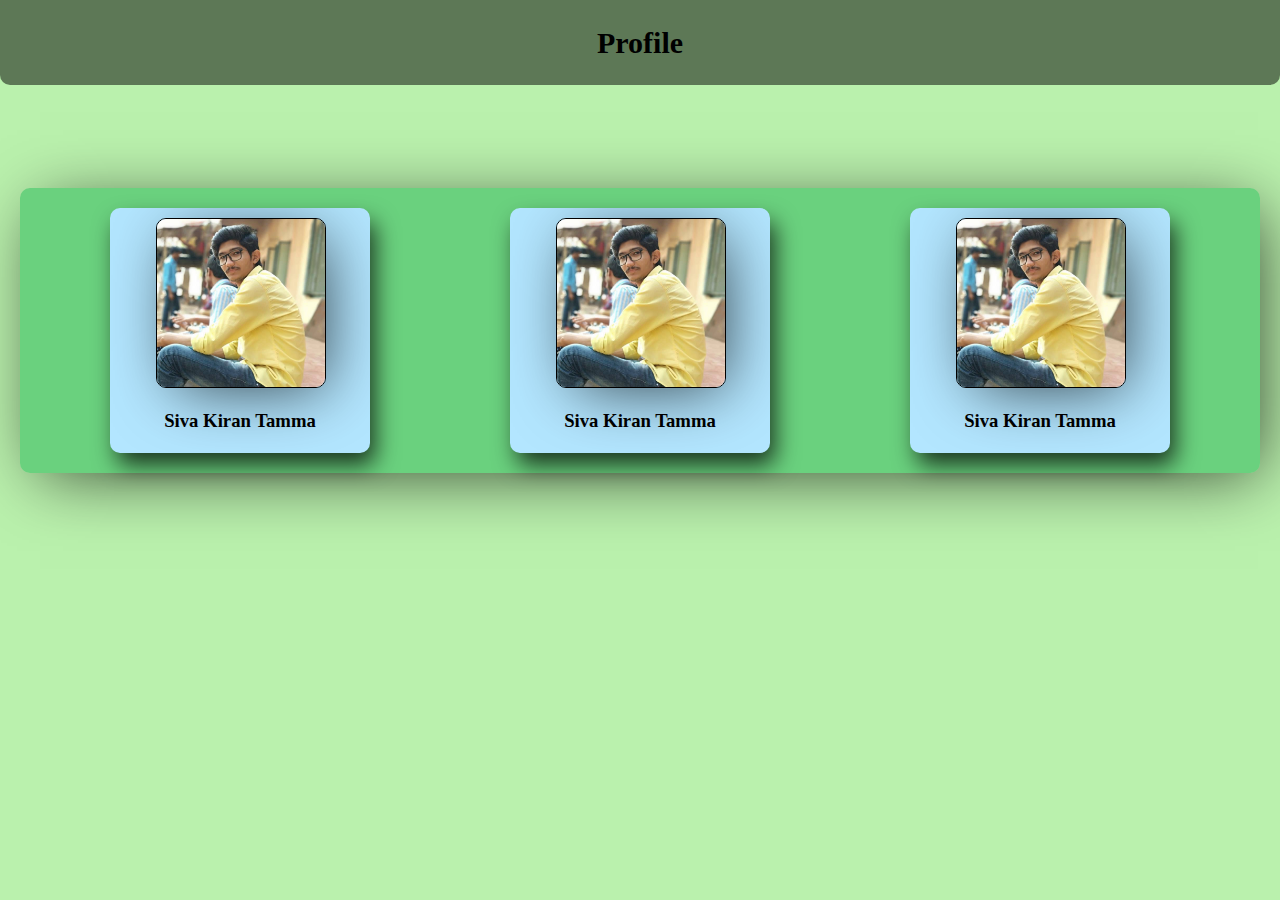
<file: index.html>
<!DOCTYPE html>
<html>
  <head>
    <meta name="viewport" content="width=device-width,initial-scale=1.0">
    <link rel="stylesheet" href="main.css">
    <meta charset="utf-8">
    <title>Resume</title>
    <style>
    </style>
  </head>
  <body>
    <div class="heading">
      Profile
    </div>

    <div class="s">

      <div class="s1" onclick="newpage();">

      <img class="image" src="images/IMG-20180206-WA0013.jpg"alt="image">
      <h3 class="text"  style="text-align:center">  Siva Kiran Tamma </h3>
      </div>

      <div class="s2" onclick="newpage1();">

        <img class="image" src="images/IMG-20180206-WA0013.jpg"alt="image">
        <h3 class="text"  style="text-align:center" >Siva Kiran Tamma</h3>
      </div>

      <div class="s3">

          <img class="image" src="images/IMG-20180206-WA0013.jpg"alt="image">
          <h3 class="text"  style="text-align:center">Siva Kiran Tamma</h3>
      </div>

    </div>
    <script src="script.js" type="text/javascript">

    </script>
  </body>
</html>
</file>
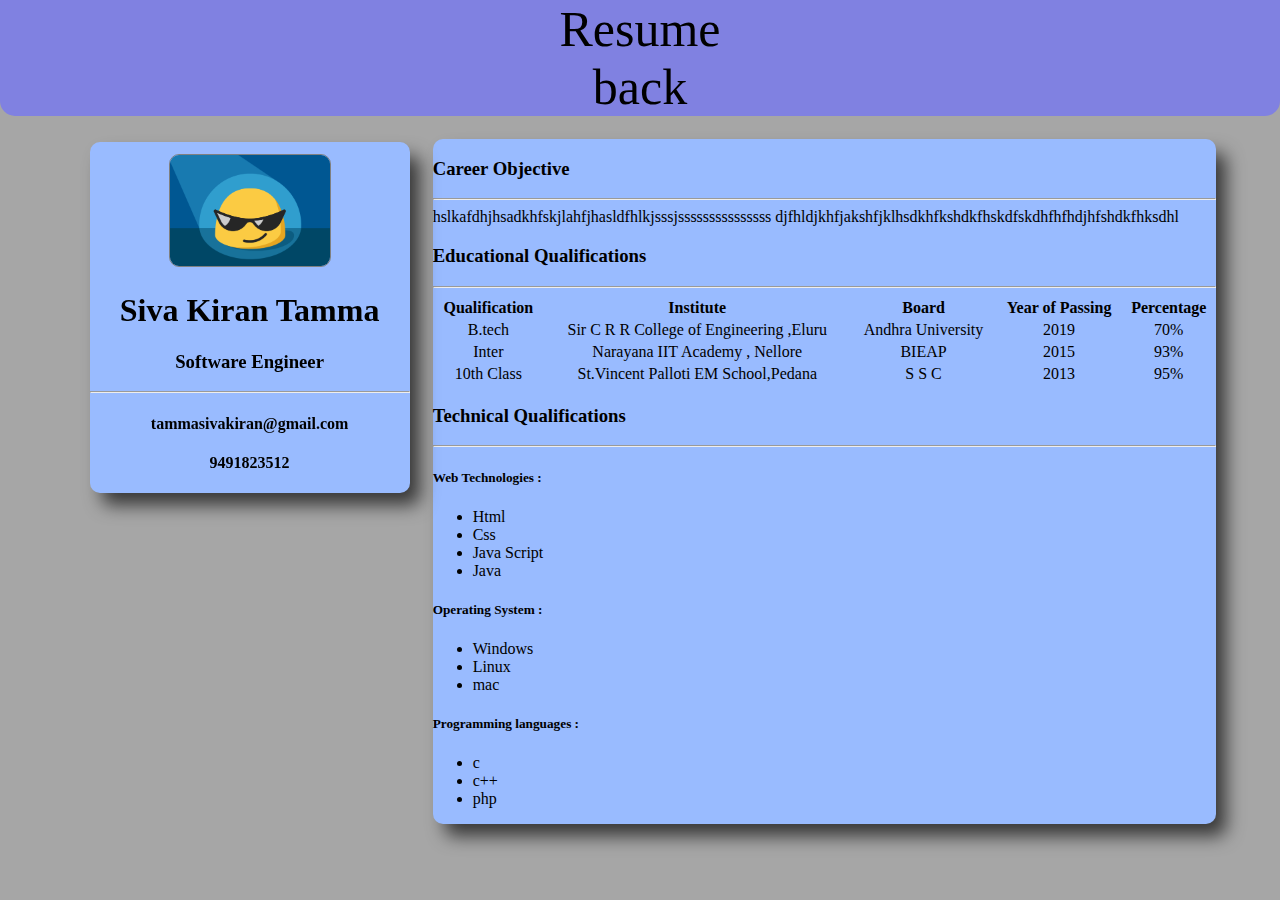
<file: resume1.html>
<!DOCTYPE html>
<html>
  <head>
    <meta charset="utf-8">
    <link rel="stylesheet" href="resumecss.css">
    <meta name="viewport" content="width=device-width,initial-scale=1.0">
    <title>Resume1</title>
  </head>
  <body>
    <div class="heading">Resume
      <div class="back" onclick="back();">
        back
      </div>
    </div>
    <div class="mainDiv">

      <div class="leftDiv">

          <img class="proimg" src="images/2b28d42848cba4a95cc5c91b6c9bb793.gif" alt="">
          <div class="lc1">
          <h1>Siva Kiran Tamma</h1>
          <h3>Software Engineer</h3>
          <hr>
        <h4>tammasivakiran@gmail.com</h4>
        <h4>9491823512</h4>

      </div>
      </div>
      <div class="rightDiv">
        <div class="career">
          <h3>Career Objective</h3>
          <hr>
          hslkafdhjhsadkhfskjlahfjhasldfhlkjsssjsssssssssssssss
            djfhldjkhfjakshfjklhsdkhfkshdkfhskdfskdhfhfhdjhfshdkfhksdhl
        </div>
        <div class="education">
          <h3>Educational Qualifications</h3>
          <hr>
          <table border="0" width="100%">
            <tr>
              <th>Qualification</th>
              <th>Institute</th>
              <th>Board</th>
              <th>Year of Passing</th>
              <th>Percentage</th>
            </tr>
            <tr>
              <td>B.tech</td>
              <td>Sir C R R College of Engineering ,Eluru</td>
              <td>Andhra University</td>
              <td>2019</td>
              <td>70%</td>
            </tr>
            <tr>
              <td>Inter</td>
              <td>Narayana IIT Academy , Nellore</td>
              <td>BIEAP</td>
              <td>2015</td>
              <td>93%</td>
            </tr>
            <tr>
              <td>10th Class</td>
              <td>St.Vincent Palloti EM School,Pedana</td>
              <td>S S C</td>
              <td>2013</td>
              <td>95%</td>
            </tr>
          </table>
        <div class="technicalqualifications">
          <h3>Technical Qualifications</h3>
          <hr>
          <h5>Web Technologies :</h5>
          <ul>
            <li>Html</li>
            <li>Css</li>
            <li>Java Script</li>
            <li>Java</li>
          </ul>
          <h5>Operating System :</h5>
          <ul>
            <li>Windows</li>
            <li>Linux</li>
            <li>mac</li>
          </ul>
          <h5>Programming languages :</h5>

            <ul>
              <li>c</li>
              <li>c++</li>
              <li>php</li>
            </ul>
                </div>
        </div>
      </div>
    </div>
<script type="text/javascript" src="script.js">

</script>
  </body>
</html>
</file>
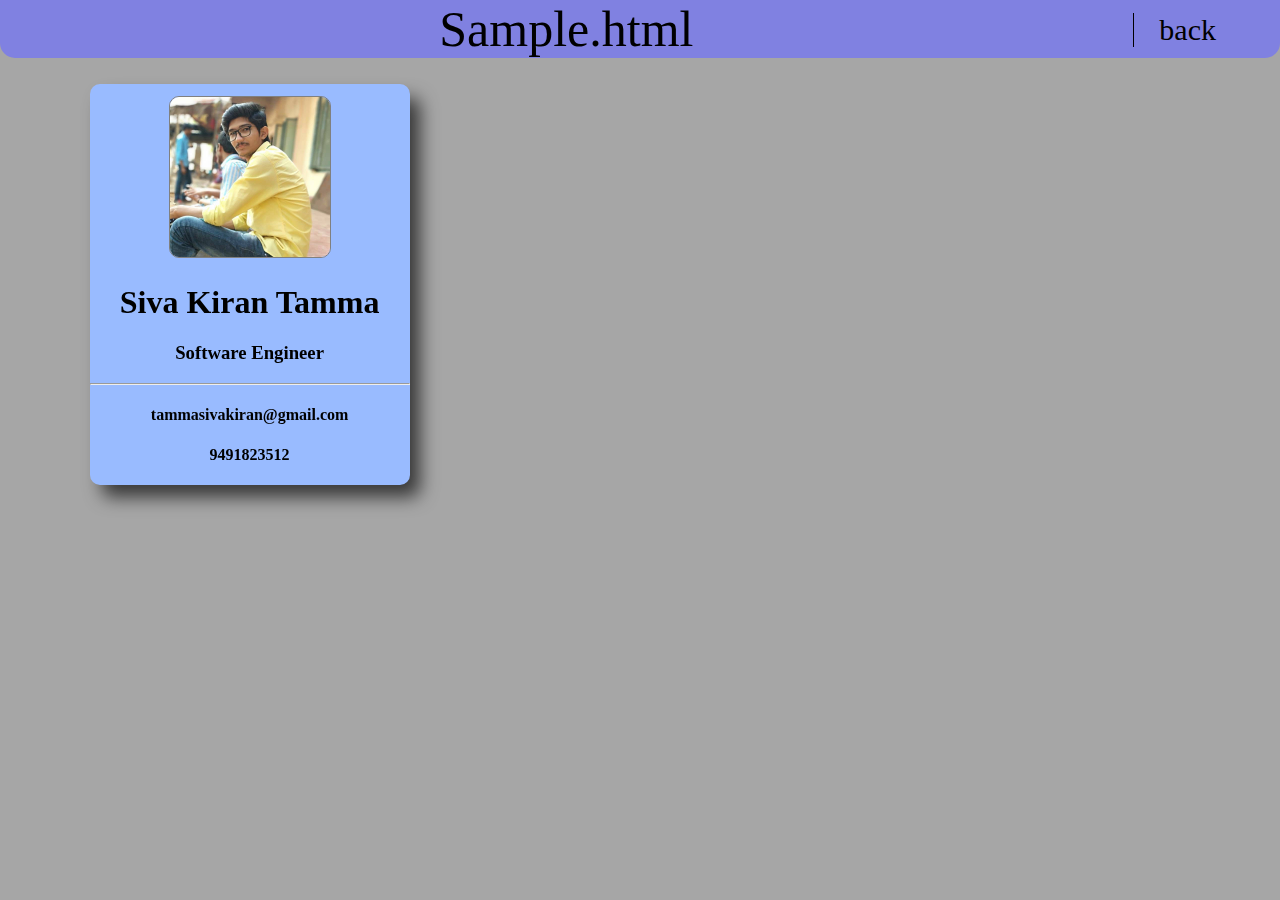
<file: sample.html>
<!DOCTYPE html>
<html>
  <head>
    <meta charset="utf-8">
    <title>Sample</title>
    <link rel="stylesheet" href="samplehtml.css">
    <meta name="viewport" content="width=device-width,initial-scale=1.0">
  </head>
  <body>
    <div class="heading">Sample.html
      <div class="back" onclick="back();">
        back
      </div>
    </div>


    <div class="mainDiv" id="mainDiv">

      <div class="leftDiv" id="leftDiv">

      </div>

      <div class="rightDiv" id="rightDiv">

      </div>

    </div>




    <script src="main.js" type="text/javascript">

    </script>
  </body>
</html>
</file>
<file: main.css>
.s{

  background:rgba(26, 178, 79,0.5);
margin: 20px;
margin-top: 8%;
  display: flex;
  justify-content: space-around;
  padding: 20px;

  border-radius: 10px;
  box-shadow: 9px 10px 65px -11px rgba(0,0,0,0.75);
}

.s1{
  width: 20%;
  background: #b3e6ff;
  border-radius: 10px;
  box-shadow: 6px 13px 23px -1px rgba(0,0,0,0.75);
overflow: hidden;
  padding: 10px 10px 2px 10px;

  }

.s2{
  width: 20%;
background:  #b3e6ff ;
border-radius: 10px;
box-shadow: 6px 13px 23px -1px rgba(0,0,0,0.75);
overflow: hidden;
padding: 10px 10px 2px 10px;
  }

.s3{
  width: 20%;
background:  #b3e6ff ;
border-radius: 10px;
box-shadow: 6px 13px 23px -1px rgba(0,0,0,0.75);
overflow: hidden;
padding: 10px 10px 2px 10px;
  }

body{
background: #BAF1AD;
margin:0;
}

.image{
  width: 70%;
  margin-left: 15%;
border:0.1px solid black;
border-radius: 10px;
box-shadow: 9px 10px 65px -11px rgba(0,0,0,0.75);
}

.heading{
text-align:center;
background:rgba(0, 0, 0, 0.5);
color: black;
font-size: 30px;
font-weight: bold;
padding:2%;
border-radius:0 0 10px 10px;
}

@media all and (max-width:768px) {
body{
  backgroun: yellow;
}

.s{
  flex-wrap: wrap;
  height:auto;

}

.s1,.s2,.s3{
  width: 90%;
  height: 150px;
  margin:10px;
  display: flex;
  padding:0;
}

.image{
  width: 20%;
  height: 100%;
  align:left;
}

.text{
  margin-left: 7%;
  text-align: center;
}

}
</file>
<file: resumecss.css>
body{
  margin:0;
  top:0;
  background: #a6a6a6;
}
.mainDiv{
  background: ;
  display: flex;
  justify-content: space-between;
  width:90%;
  margin-left: 5%;
}

.leftDiv{
  margin-top: 2%;
background:#99bbff;
width: 25%;
height: auto;
position: fixed;
text-align: center;
margin-left: 2%;
border-radius: 10px;
box-shadow: 11px 13px 18px -1px rgba(0,0,0,0.67);

}

.rightDiv{
  margin-top: 2%;
  width: 68%;
background:#99bbff;
margin-left: 32%;
border-radius: 10px;
box-shadow: 11px 13px 18px -1px rgba(0,0,0,0.67);
}

.proimg{
  width: 50%;
  border:1px solid gray;
  margin-top: 4%;
  text-align: center;
  border-radius: 10px;
}

.lc1{
  text-align: center;
}

.heading{
  width:100%;
  text-align:center;
  color: black;
  font-size: 50px;
  background: rgba(128,129,225,1);
  border-radius: 0px 0px 15px 15px;
  position: sticky;
  top:0;
}

td{
  text-align: center;
}

@media all and (min-width:440px) and (max-width:768px){
body{

}
.mainDiv{
  background: ;
  display: flex;
  flex-wrap: wrap;
  width:94%;
padding: 0;
margin-left: 3%;
justify-content: space-between;
}
.leftDiv{
  padding: 0;
margin-left:  0;
  margin-bottom:2%;
background:#99bbff;
width: 100%;
height: auto;
height: 300px;
position:sticky;
display: flex;
border-radius: 10px;
box-shadow: 11px 13px 18px -1px rgba(0,0,0,0.67);
float:left;
}
.heading{
  float:none;
  margin-left: 3%;
  width:94%;
  text-align:center;
  color: black;
  font-size: 50px;
  background: rgba(128,129,225,1);
  border-radius: 0px 0px 15px 15px;
  position: relative;

}

.rightDiv{
float:left;
  margin-top: ;
  width: 100%;
background:#99bbff;
margin-left: auto;
border-radius: 10px;
box-shadow: 11px 13px 18px -1px rgba(0,0,0,0.67);
}

.proimg{
  width: 50%;
  border:1px solid gray;
  margin-top: 4%;
  border-radius:7px;
  text-align: center;
  margin-left: 2%;
  margin-bottom: 2%;
}



}

@media all and (max-width:439px){
  body{
  background: red;
  }
  .mainDiv{
    background: ;
    display: flex;
    flex-wrap: wrap;
    width:94%;
  padding: 0;
  margin-left: 3%;
  justify-content: space-between;
  }
  .leftDiv{
    padding: 0;
  margin-left:  0;
    margin-bottom:2%;
  background:#99bbff;
  width: 100%;

  height: 100%;
  position:relative;

  border-radius: 10px;
  box-shadow: 11px 13px 18px -1px rgba(0,0,0,0.67);
  float:left;
  }
  .heading{
    float:none;
    margin-left: 3%;
    width:94%;
    text-align:center;
    color: black;
    font-size: 50px;
    background: rgba(128,129,225,1);
    border-radius: 0px 0px 15px 15px;
    position: relative;

  }

  .rightDiv{
    margin-top: ;
  background:#99bbff;
  margin-left: auto;
  border-radius: 10px;
  box-shadow: 11px 13px 18px -1px rgba(0,0,0,0.67);
  }
.career{
  width: 100%;
}
  .proimg{
    width: 50%;
    border:1px solid gray;
    margin-top: 4%;
    border-radius:7px;
    text-align: center;
    margin-left: 2%;
    margin-bottom: 2%;
  }



}
</file>
<file: samplehtml.css>
body{
  margin:0;
  top:0;
  background: #a6a6a6;
}
.mainDiv{
  background: ;
  display: flex;
  justify-content: space-between;
  width:90%;
  margin-left: 5%;
}

.leftDiv{
  margin-top: 2%;
background:#99bbff;
width: 25%;
height: auto;
position: fixed;
text-align: center;
margin-left: 2%;
border-radius: 10px;
box-shadow: 11px 13px 18px -1px rgba(0,0,0,0.67);

}

.rightDiv{
  margin-top: 2%;
  width: 68%;
padding-left: 10px;
background:#99bbff;
margin-left: 32%;
border-radius: 10px;
box-shadow: 11px 13px 18px -1px rgba(0,0,0,0.67);
}

.proimg{
  width: 50%;
  border:1px solid gray;
  margin-top: 4%;
  text-align: center;
  border-radius: 10px;
}

.child1{
  text-align: center;
}

.heading{
  width:100%;
  text-align:center;
  color: black;
  font-size: 50px;
  background: rgba(128,129,225,1);
  border-radius: 0px 0px 15px 15px;
  position: sticky;
  top:0;

}

td{
  text-align: center;
}

.back{
float: right;
font-size: 30px;
margin-right: 5%;
margin-top: 1%;
border-left: 1px solid black;
padding-left: 2%;
cursor:pointer;

}

@media all and (min-width:440px) and (max-width:768px){
body{

}
.mainDiv{
  background: ;
  display: flex;
  flex-wrap: wrap;
  width:94%;
padding: 0;
margin-left: 3%;
justify-content: space-between;
}
.leftDiv{
  padding: 0;
margin-left:  0;
  margin-bottom:2%;
background:#99bbff;
width: 100%;
height: auto;
height: 300px;
position:sticky;
display: flex;
border-radius: 10px;
box-shadow: 11px 13px 18px -1px rgba(0,0,0,0.67);
float:left;
}
.heading{
  float:none;
  margin-left: 3%;
  width:94%;
  text-align:center;
  color: black;
  font-size: 50px;
  background: rgba(128,129,225,1);
  border-radius: 0px 0px 15px 15px;
  position: relative;

}

.rightDiv{
float:left;
padding-left: 1px;
  margin-top: ;
  width: 100%;
background:#99bbff;
margin-left: auto;
border-radius: 10px;
box-shadow: 11px 13px 18px -1px rgba(0,0,0,0.67);
}

.proimg{
  width: 50%;
  border:1px solid gray;
  margin-top: 4%;
  border-radius:7px;
  text-align: center;
  margin-left: 2%;
  margin-bottom: 2%;
}



}

@media all and (max-width:439px){
  body{
  background: red;
  }
  .mainDiv{
    background: ;
    display: flex;
    flex-wrap: wrap;
    width:94%;
  padding: 0;
  margin-left: 3%;
  justify-content: space-between;
  }
  .leftDiv{
    padding: 0;
  margin-left:  0;
    margin-bottom:2%;
  background:#99bbff;
  width: 100%;

  height: 100%;
  position:relative;

  border-radius: 10px;
  box-shadow: 11px 13px 18px -1px rgba(0,0,0,0.67);
  float:left;
  }
  .heading{
    float:none;
    margin-left: 3%;
    width:94%;
    text-align:center;
    color: black;
    font-size: 50px;
    background: rgba(128,129,225,1);
    border-radius: 0px 0px 15px 15px;
    position: relative;

  }

  .rightDiv{
    margin-top: ;
  background:#99bbff;
  margin-left: auto;
  border-radius: 10px;
  box-shadow: 11px 13px 18px -1px rgba(0,0,0,0.67);
  }
.career{
  width: 100%;
}
  .proimg{
    width: 50%;
    border:1px solid gray;
    margin-top: 4%;
    border-radius:7px;
    text-align: center;
    margin-left: 2%;
    margin-bottom: 2%;
  }



}
</file>
